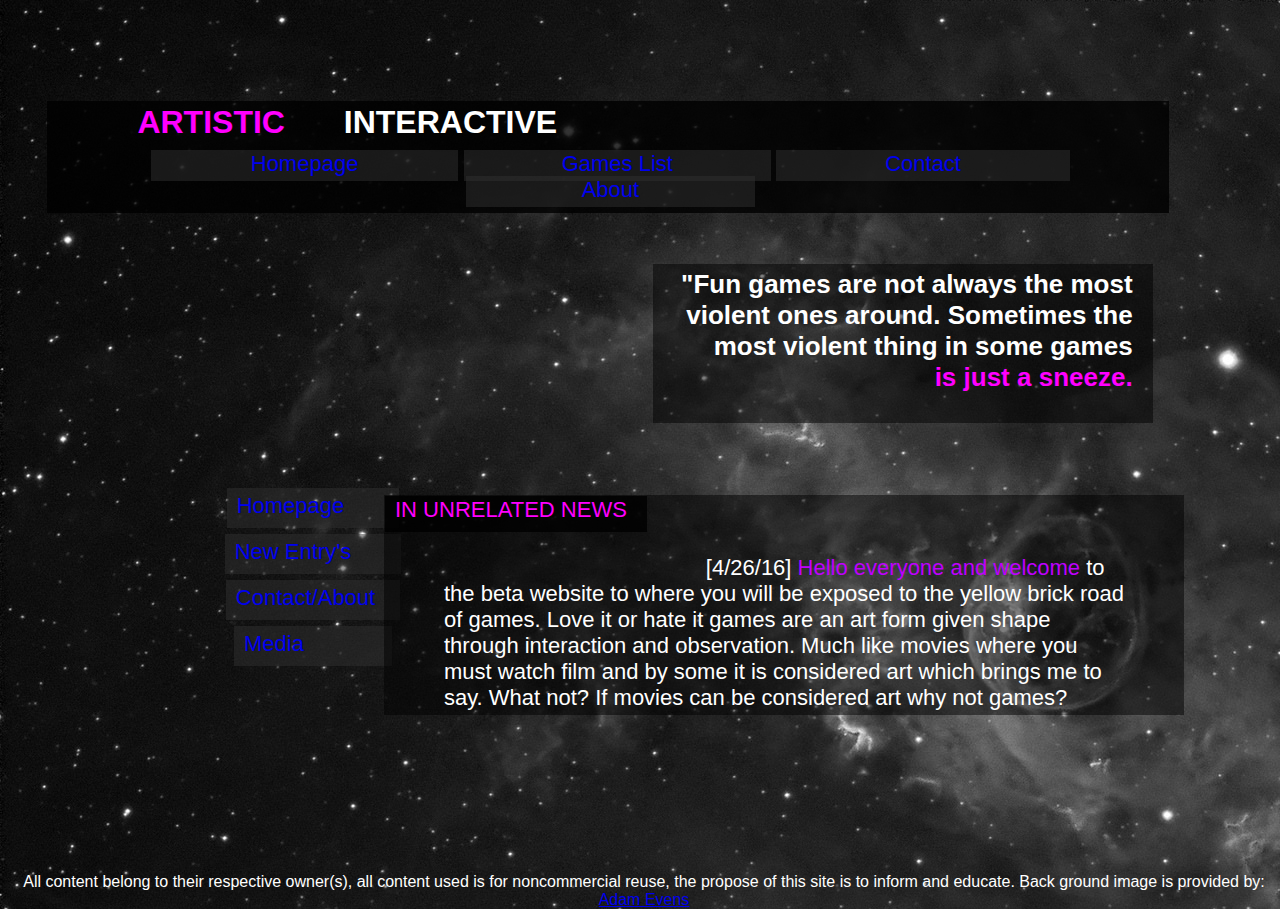
<file: index.html>
<!DOCTYPE html>
<html>
<head>
	<meta charset="utf-8">
	<title>Lorem Ipsum</title>
	<link href="http://allfont.net/allfont.css?fonts=agency-fb" rel="stylesheet" type="text/css" />
	<link rel="stylesheet" type="text/css" href="style.css">
	<h2 class="main"> <span style="color:#FF00FF">ARTISTIC</span> INTERACTIVE</h2>

<div class="nav-wrapper">
	<nav class="nav-menu">
		<ul class="barmain"> 			<!--fix this ahd have it become a line selector-->
			<li id="list1"><span id="item1"><a href="index.html">Homepage</a></span></li>
				<!-- SCRAPED CODE
				<ul class="sublist">
					<li><a href="#">Link 1</a></li>
      				<li><a href="#">Link 2</a></li>
      				<li><a href="#">Link 3</a></li>
      			</ul>
      		</li> -->
			<li><span id="item2"><a href="games_list/monval.html">Games List</a></span></li>
			<li><span id="item3"><a href="#">Contact</a></span></li>
			<li><span id="item4"><a href="#">About</a></span></li>
	</ul>
	</nav>
</head>
<body>

	<header id="mid">
		<nav id="nav2">
			<ul>
				<li><span id="item5"><a href="index.html">Homepage</a></span></li>
				<li><span id="item6"><a href="index2.html">New Entry's</a></span></li>
				<li><span id="item7"><a href="index3.html">Contact/About</span></a></li>
				<li><span id="item8"><a href="index4.html">Media</span></a></li>
			</ul>
		</nav>
	</header>
	<main>
		<div class="box" style="background-color:rgba(0, 0, 0, 0.5);"> 	
		<!-- heave this float to the top on the left-->
			<h3 id="box1"><div align="right">"Fun games are not always the most violent ones around. Sometimes the most violent thing in some games<br><span class="IMP">is just a sneeze.</span></div></h3>

			</h2>
		</div>

		</div>
					<!-- have the sit at the bottom of the page to the left-->
		<div id="superbox" style="background-color:rgba(0, 0, 0, 0.5);">
			<div class="box2">
				<p class="mainbox"><span class="subject">IN UNRELATED NEWS</span>[4/26/16] <span class="imp">Hello everyone and welcome</span> to the beta website to where you will be exposed to the yellow brick road of games. Love it or hate it games are an art form given shape through interaction and observation. Much like movies where you must watch film and by some it is considered art which brings me to say. What not? If movies can be considered art why not games?</p>
			</div>
		</div>
		</div>
	</main>

</body>

<footer> All content belong to their respective owner(s), all content used is for noncommercial reuse, the propose of this site is to inform and educate. Back ground image is provided by: <a href="https://www.flickr.com/photos/astroporn/10751451995">Adam Evens</a>
</footer>

</html>
</file>
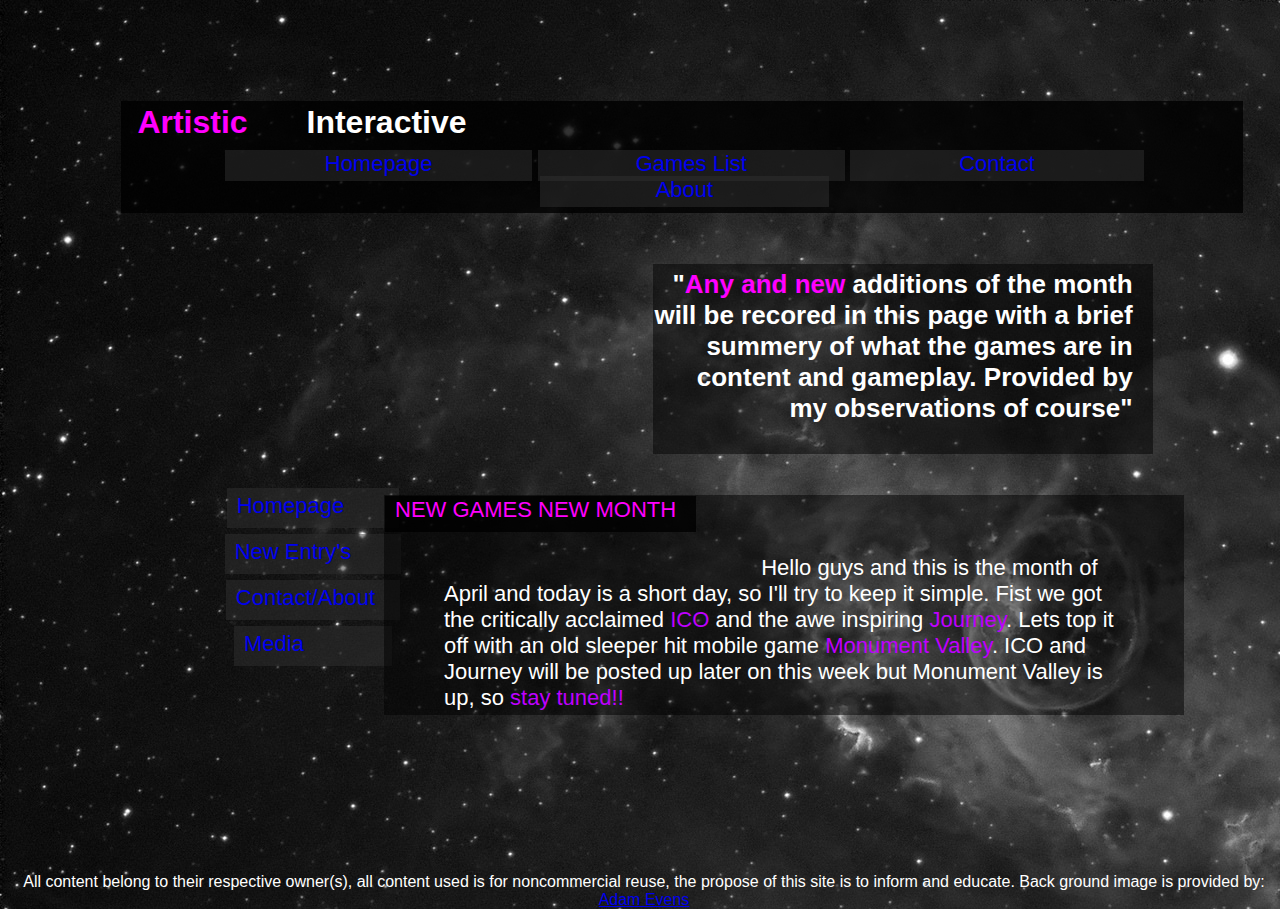
<file: index2.html>
<!DOCTYPE html>
<html>
<head>
	<meta charset="utf-8">
	<title>Lorem Ipsum</title>
	<link href="http://allfont.net/allfont.css?fonts=agency-fb" rel="stylesheet" type="text/css" />
	<link rel="stylesheet" type="text/css" href="style.css">
	<h2 class="main"> <span style="color:#FF00FF">Artistic</span> Interactive</h2>

<nav>
	<ul class="barmain"> 			<!--fix this ahd have it become a line selector-->
		<li><span id="item1"><a href="index.html">Homepage</a></span></li>
			<li><span id="item2"><a href="games_list/monval.html">Games List</a></span></li>
			<li><span id="item3"><a href="#">Contact</a></span></li>
			<li><span id="item4"><a href="#">About</a></span></li>
	</ul>
</nav>


</head>
<body>

	<header id="mid">
		<nav id="nav2">
			<ul>
				<li><span id="item5"><a href="index.html">Homepage</a></span></li>
				<li><span id="item6"><a href="index2.html">New Entry's</a></span></li>
				<li><span id="item7"><a href="index3.html">Contact/About</span></a></li>
				<li><span id="item8"><a href="index4.html">Media</span></a></li>
			</ul>
		</nav>
	</header>
	<main>
		<div class="box" style="background-color:rgba(0, 0, 0, 0.5);"> 	
		<!-- heave this float to the top on the left-->
			<h3 id="box1"><div align="right">"<span style="color:#FF00FF">Any and new</span> additions of the month will be recored in this page with a brief summery of what the games are in content and gameplay. Provided by my observations of course"</div></h3>

			</h2>
		</div>

		</div>
					<!-- have the sit at the bottom of the page to the left-->
		<div id="superbox" style="background-color:rgba(0, 0, 0, 0.5);">
			<div class="box2">
				<p class="mainbox"><span class="subject">NEW GAMES NEW MONTH</span> Hello guys and this is the month of April and today is a short day, so I'll try to keep it simple. Fist we got the critically acclaimed <span class="imp">ICO</span> and the awe inspiring <span class="imp">Journey</span>. Lets top it off with an old sleeper hit mobile game <span class="imp">Monument Valley</span>. ICO and Journey will be posted up later on this week but Monument Valley is up, so <span class="imp">stay tuned!!<span></p>
			</div>
		</div>
		</div>
	</main>

</body>

<footer> All content belong to their respective owner(s), all content used is for noncommercial reuse, the propose of this site is to inform and educate. Back ground image is provided by: <a href="https://www.flickr.com/photos/astroporn/10751451995">Adam Evens</a>
</footer>

</html>
</file>
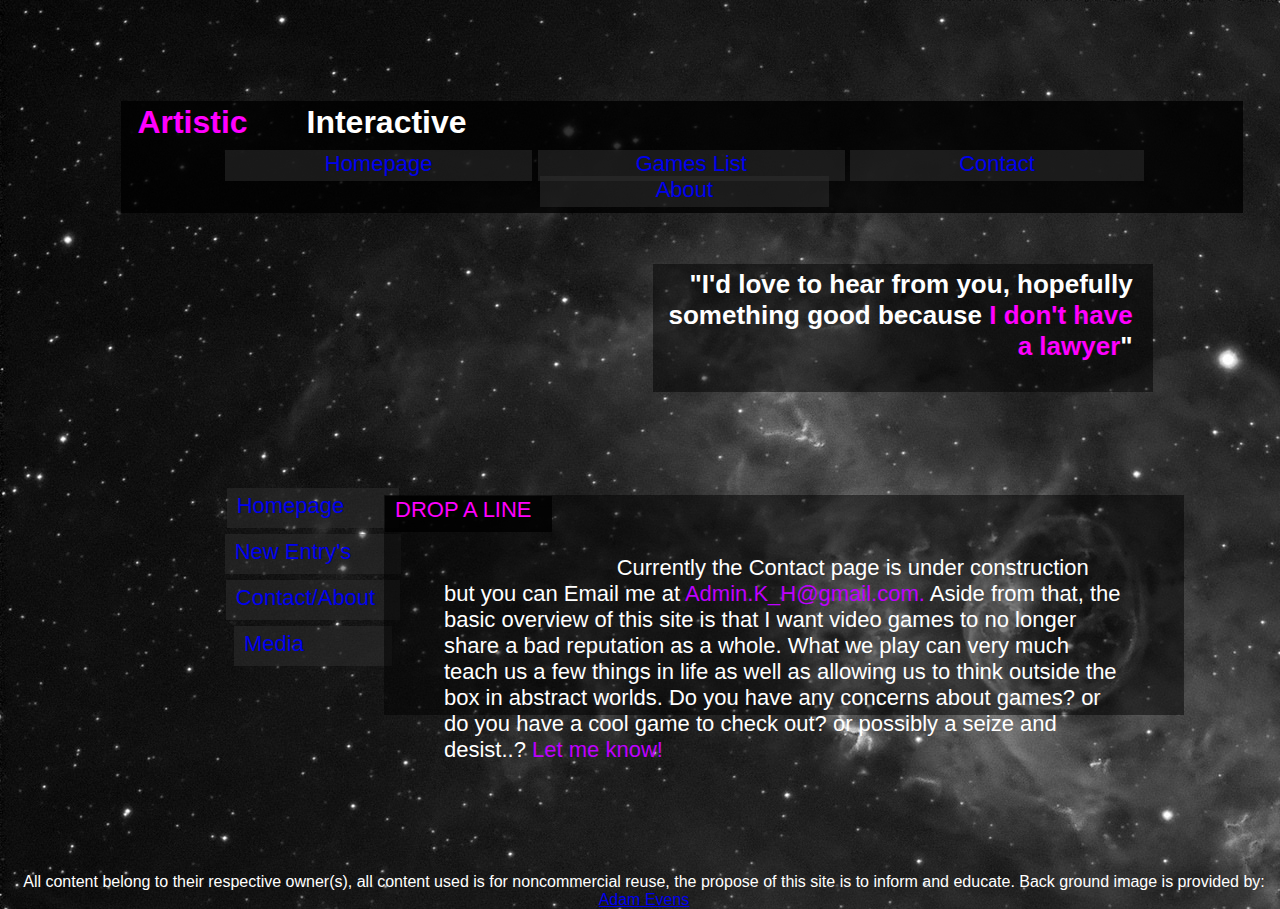
<file: index3.html>
<!DOCTYPE html>
<html>
<head>
	<meta charset="utf-8">
	<title>Lorem Ipsum</title>
	<link href="http://allfont.net/allfont.css?fonts=agency-fb" rel="stylesheet" type="text/css" />
	<link rel="stylesheet" type="text/css" href="style.css">
	<h2 class="main"> <span style="color:#FF00FF">Artistic</span> Interactive</h2>

<nav>
	<ul class="barmain"> 			<!--fix this ahd have it become a line selector-->
		<li><span id="item1"><a href="index.html">Homepage</a></span></li>
			<li><span id="item2"><a href="games_list/monval.html">Games List</a></span></li>
			<li><span id="item3"><a href="#">Contact</a></span></li>
			<li><span id="item4"><a href="#">About</a></span></li>
	</ul>
</nav>


</head>
<body>

	<header id="mid">
		<nav id="nav2">
			<ul>
				<li><span id="item5"><a href="index.html">Homepage</a></span></li>
				<li><span id="item6"><a href="index2.html">New Entry's</a></span></li>
				<li><span id="item7"><a href="index3.html">Contact/About</span></a></li>
				<li><span id="item8"><a href="index4.html">Media</span></a></li>
			</ul>
		</nav>
	</header>
	<main>
		<div class="box" style="background-color:rgba(0, 0, 0, 0.5);"> 	
		<!-- heave this float to the top on the left-->
			<h3 id="box1"><div align="right">"I'd love to hear from you, hopefully something good because <span class="IMP">I don't have a lawyer</span>"</div></h3>

			</h2>
		</div>

		</div>
					<!-- have the sit at the bottom of the page to the left-->
		<div id="superbox" style="background-color:rgba(0, 0, 0, 0.5);">
			<div class="box2">
				<p class="mainbox"><span class="subject">DROP A LINE</span> Currently the Contact page is under construction but you can Email me at <span class="imp">Admin.K_H@gmail.com.</span> Aside from  that, the basic overview of this site is that I want video games to no longer share a bad reputation as a whole. What we play can very much teach us a few things in life as well as allowing us to think outside the box in abstract worlds. Do you have any concerns about games? or do you have a cool game to check out? or possibly a seize and desist..? <span class="imp">Let me know!</span></p>
			</div>
		</div>
		</div>
	</main>

</body>

<footer> All content belong to their respective owner(s), all content used is for noncommercial reuse, the propose of this site is to inform and educate. Back ground image is provided by: <a href="https://www.flickr.com/photos/astroporn/10751451995">Adam Evens</a>
</footer>

</html>
</file>
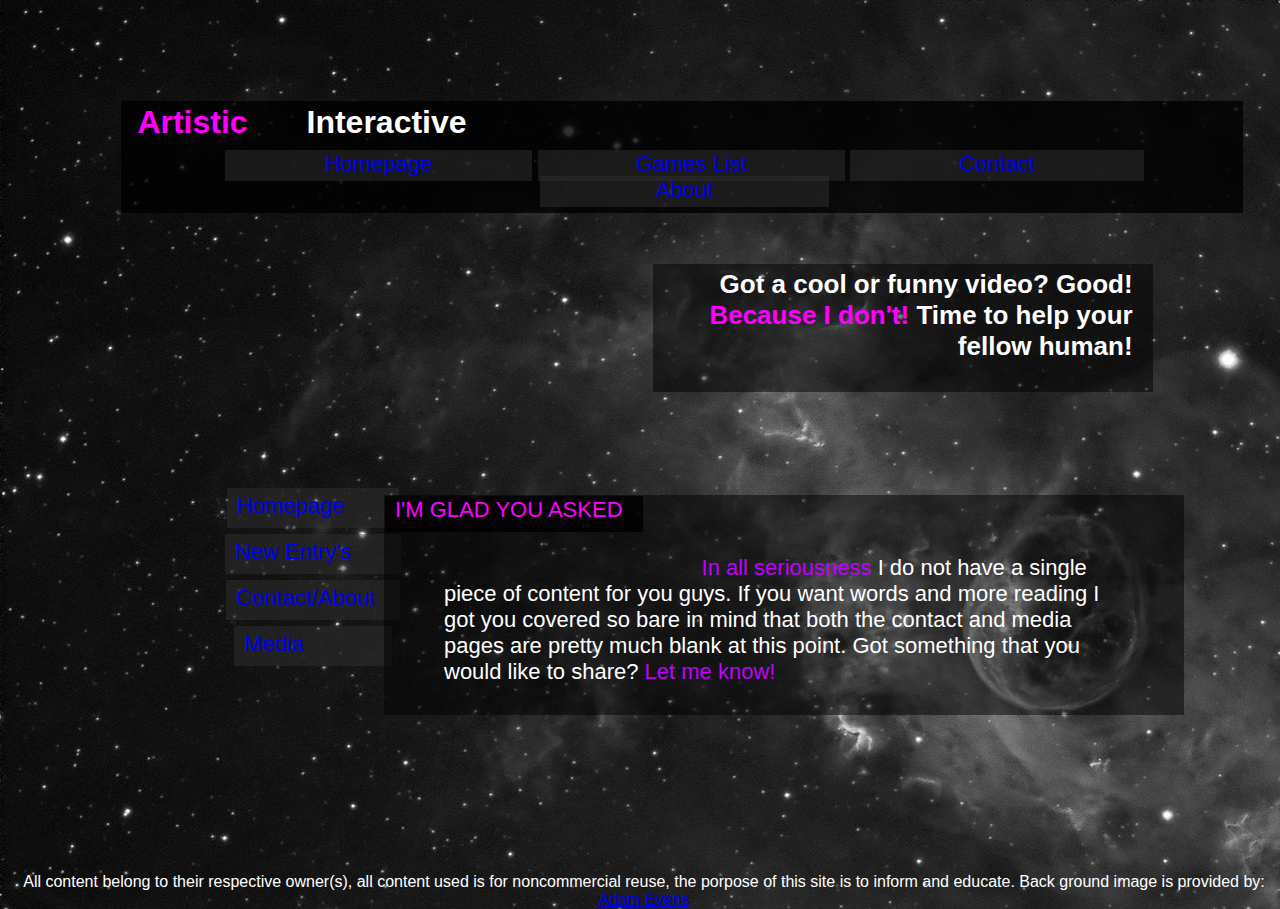
<file: index4.html>
<!DOCTYPE html>
<html>
<head>
	<meta charset="utf-8">
	<title>Lorem Ipsum</title>
	<link href="http://allfont.net/allfont.css?fonts=agency-fb" rel="stylesheet" type="text/css" />
	<link rel="stylesheet" type="text/css" href="style.css">
	<h2 class="main"> <span style="color:#FF00FF">Artistic</span> Interactive</h2>

<nav>
	<ul class="barmain"> 			<!--fix this ahd have it become a line selector-->
		<li><span id="item1"><a href="index.html">Homepage</a></span></li>
			<li><span id="item2"><a href="games_list/monval.html">Games List</a></span></li>
			<li><span id="item3"><a href="#">Contact</a></span></li>
			<li><span id="item4"><a href="#">About</a></span></li>
	</ul>
</nav>


</head>
<body>

	<header id="mid">
		<nav id="nav2">
			<ul>
				<li><span id="item5"><a href="index.html">Homepage</a></span></li>
				<li><span id="item6"><a href="index2.html">New Entry's</a></span></li>
				<li><span id="item7"><a href="index3.html">Contact/About</span></a></li>
				<li><span id="item8"><a href="index4.html">Media</span></a></li>
			</ul>
		</nav>
	</header>
	<main>
		<div class="box" style="background-color:rgba(0, 0, 0, 0.5);"> 	
		<!-- heave this float to the top on the left-->
			<h3 id="box1"><div align="right"> Got a cool or funny video? Good! <span class="IMP">Because I don't!</span> Time to help your fellow human!</div></h3>

			</h2>
		</div>

		</div>
					<!-- have the sit at the bottom of the page to the left-->
		<div id="superbox" style="background-color:rgba(0, 0, 0, 0.5);">
			<div class="box2">
				<p class="mainbox"><span class="subject">I'M GLAD YOU ASKED</span><span class="imp">In all seriousness</span> I do not have a single piece of content for you guys. If you want words and more reading I got you covered so bare in mind that both the contact and media pages are pretty much blank at this point. Got something that you would like to share? <span class="imp">Let me know!</span></p>
			</div>
		</div>
		</div>
	</main>

</body>

<footer> All content belong to their respective owner(s), all content used is for noncommercial reuse, the porpose of this site is to inform and educate. Back ground image is provided by: <a href="https://www.flickr.com/photos/astroporn/10751451995">Adam Evens</a>
</footer>

</html>
</file>
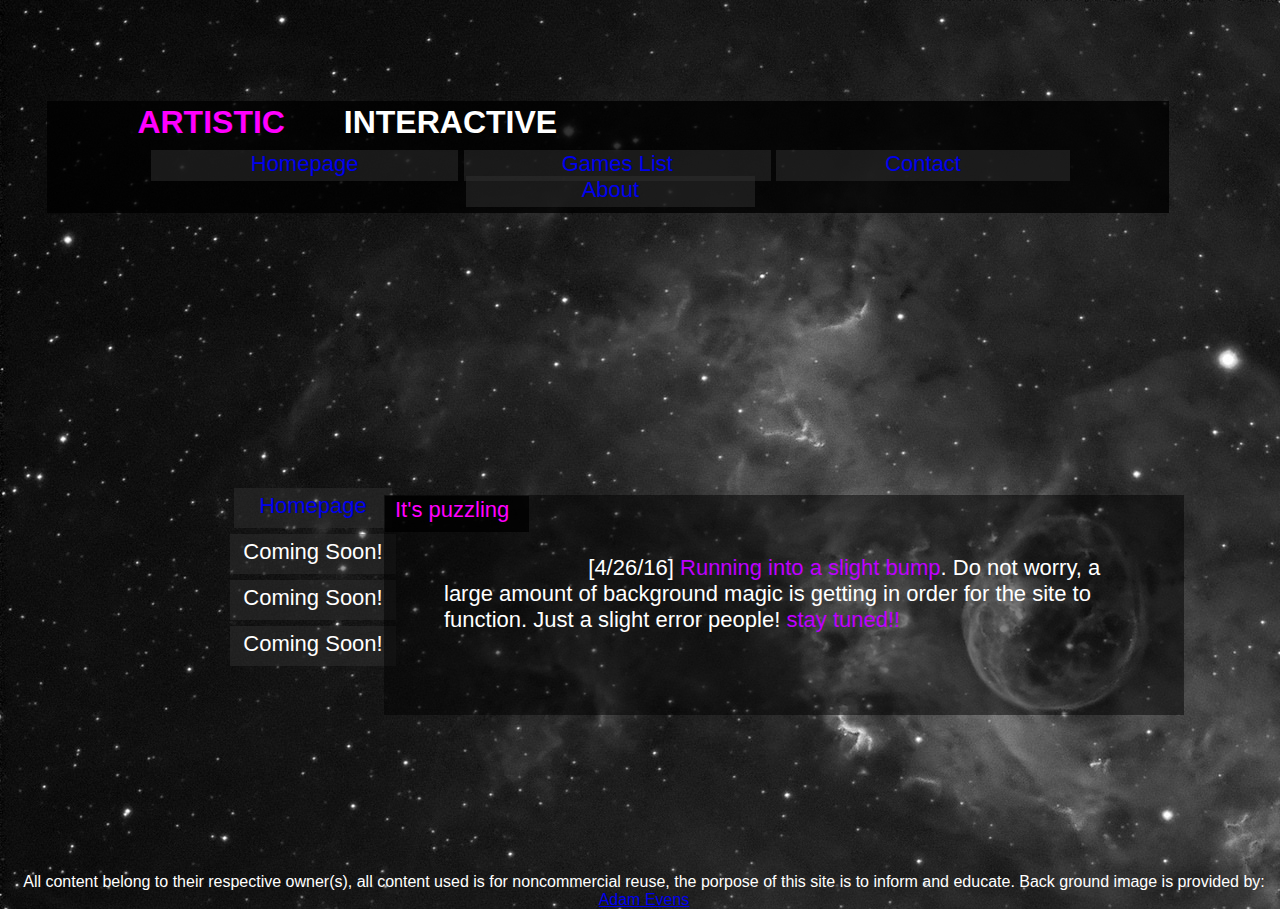
<file: games_list/monval.html>
<!DOCTYPE html>
<html>
<head>
	<meta charset="utf-8">
	<title>Lorem Ipsum</title>
	<link href="http://allfont.net/allfont.css?fonts=agency-fb" rel="stylesheet" type="text/css" />
	<link rel="stylesheet" type="text/css" href="style.css">
	<h2 class="main"> <span style="color:#FF00FF">ARTISTIC</span> INTERACTIVE</h2>

<div class="nav-wrapper">
	<nav class="nav-menu">
		<ul class="barmain"> 			<!--fix this ahd have it become a line selector-->
			<li id="list1"><span id="item1"><a href="../index.html">Homepage</a></span></li>
				<!-- SCRAPED CODE
				<ul class="sublist">
					<li><a href="#">Link 1</a></li>
      				<li><a href="#">Link 2</a></li>
      				<li><a href="#">Link 3</a></li>
      			</ul>
      		</li> -->
			<li><span id="item2"><a href="monval.html">Games List</a></span></li>
			<li><span id="item3"><a href="#">Contact</a></span></li>
			<li><span id="item4"><a href="#">About</a></span></li>
	</ul>
	</nav>
</head>
<body>

	<header id="mid">
		<nav id="nav2">
			<ul>
				<li><span id="item5"><a href="../index.html">Homepage</a></span></li>
				<li><span id="item6">Coming Soon!</a></span></li>
				<li><span id="item7">Coming Soon!</span></a></li>
				<li><span id="item8">Coming Soon!</span></a></li>
			</ul>
		</nav>
	</header>
	<main>
		<div class="box" style="background-color:rgba(0, 0, 0, 0.5);"> 	
		<!-- heave this float to the top on the left--> 
			

		</div>
					<!-- have the sit at the bottom of the page to the left-->
		<div id="superbox" style="background-color:rgba(0, 0, 0, 0.5);">
			<div class="box2">
				<p class="mainbox"><span class="subject">It's puzzling</span>[4/26/16] <span class="imp">Running into a slight bump</span>. Do not worry, a large amount of background magic is getting in order for the site to function. Just a slight error people! <span class="imp">stay tuned!!</span></p>
			</div>
		</div>
		</div>
	</main>

</body>

<footer> All content belong to their respective owner(s), all content used is for noncommercial reuse, the porpose of this site is to inform and educate. Back ground image is provided by: <a href="https://www.flickr.com/photos/astroporn/10751451995">Adam Evens</a>
</footer>

</html>
</file>
<file: style.css>
body {
    margin-top: 25px;
    font-size: 21px;
    text-align: center;
    background-image: url("Images/back1.jpg");

    -webkit-animation: fadein 1s; /* Safari, Chrome and Opera > 12.1 */
       -moz-animation: fadein 1s; /* Firefox < 16 */
        -ms-animation: fadein 1s; /* Internet Explorer */
         -o-animation: fadein 1s; /* Opera < 12.1 */
            animation: fadein 1s;
}

@keyframes fadein {
    from { opacity: 0; }
    to   { opacity: 1; }
}


}

.barmain:after {
	content: "";
	display: table;
}

.nav-menu {
	position: relative;
	display: inline-block;
	right: 145px;
}

.nav-menu li {
	display: inline;
	list-style-type: none;
}

.sublist ul li:hover > ul {
	display: inline-block;
}

ul.barmain {
	list-style-type: none;
	text-align: center;
	background-color:rgba(0, 0, 0, 0.8);
	width: 1110px;
	margin: 0;
	padding-top:;
	padding-left: 3px;
	padding-right: 9px;
	padding-top: 50px;
	padding-bottom: 10px;
	position: relative;
	left: 3cm;
	top: 2cm;
}

ul.barmain li {
	display: inline-block;
	text-align: center;
}

.sublist {
	width: 271px;
	position: relative;
	top: 75px;
	right: 59px;
	display: none;
	background: #ccc;
}

.sublist:hover {

}

#item1 {
	background-color:rgba(48, 48, 48, 0.5);
	position: relative;
	/*right: 11.5cm;*/
	padding-left: 100px;
	padding-right: 100px;
	padding-top: 1px;
	padding-bottom: 5px;
	margin: 0;
	left: 5px;
	top: 0px;
}
#item1:hover {
	background-color: rgba(192,192,192, 0.8);
	font-weight: bold;
}

#item2 {
	background-color:rgba(48, 48, 48, 0.5);
	position: relative;
	right: -5px;
	padding-left: 98px;
	padding-right: 98px;
	padding-top: 1px;
	padding-bottom: 5px;
}

#item2:hover {
	background-color: rgba(192,192,192, 0.8);
	font-weight: bold;
}

#item3 {
	background-color:rgba(48, 48, 48, 0.5);
	position: relative;
	right: -5px;
	padding-left: 109px;
	padding-right: 109px;
	padding-top: 1px;
	padding-bottom: 5px
}

#item3:hover {
	background-color: rgba(192,192,192, 0.8);
	font-weight: bold;
}

#item4 {
	background-color:rgba(48, 48, 48, 0.5);
	position: relative;
	right: -5px;
	padding-left: 116px;
	padding-right: 116px;
	padding-top: 1px;
	padding-bottom: 5px
}

#item4:hover {
	background-color: rgba(192,192,192, 0.8);
	font-weight: bold;
}

#item5 {
	background-color:rgba(48, 48, 48, 0.5);
	padding-left: 10px;
	padding-right: 55px;
	padding-bottom: 10px;
	padding-top: 5px;
	position: relative;
	top: -15px;
}

#item6 {
	background-color:rgba(48, 48, 48, 0.5);
	padding-left: 10px;
	padding-right: 50px;
	padding-bottom: 10px;
	padding-top: 5px;
	position: relative;
	top: 5px;
}

#item7 {
	background-color:rgba(48, 48, 48, 0.5);
	padding-left: 10px;
	padding-right: 25px;
	padding-bottom: 10px;
	padding-top: 5px;
	position: relative;
	top: 25px;
}

#item8 {
	background-color:rgba(48, 48, 48, 0.5);
	padding-left: 10px;
	padding-right: 88px;
	padding-bottom: 10px;
	padding-top: 5px;
	position: relative;
	top: 45px;
}

h2.main {
	color: #fff;
	padding-top: 22px;
	margin-left: 3cm;
	word-spacing: 50px;
	font-size: 32px;
	font-family: 'Agency FB', arial;
	position: absolute;
    left: 24px;
    top: 55px;
    z-index: 1;
}



body div {

	color: #000;
}

#mid {
	position: relative;
	top: 350px;
	left: 35px;
	width: 500px
}


#nav2 {
	width: 500px;
}

nav ul li {
	color: #fff;
	font-size: 22px;
	text-decoration: none;
	font-family: 'Agency FB', arial;
	list-style-type: none;
}

nav ul li a:link, nav ul li a:active,
nav ul li a:hover, nav ul li a:visited{

text-decoration: none;
}

.IMP {
	color:#FF00FF
}

.imp {
	color: #bf00ff;
}

#item5:hover {
	background-color: rgba(192,192,192, 0.8);
	font-weight: bold;
}

#item6:hover {
	background-color: rgba(192,192,192, 0.8);
	font-weight: bold;
}

#item7:hover {
	background-color: rgba(192,192,192, 0.8);
	font-weight: bold;
}

#item8:hover {
	background-color: rgba(192,192,192, 0.8);
	font-weight: bold;
}

div.sbox {
	padding-bottom: 5px;
	width: 500px;
	height: 100px;
}

h3 div {
	color: #fff;
	font-size: 26px;
	font-family: 'Agency FB', arial;
	padding-bottom: 30px;
	padding-right: 20px;
	padding-top: 5px;
}

#box1 {
	color: #fff;
	font-size: 22px;
	font-family: 'Agency FB', arial;
	text-align: right;
}

.box {
	width: 500px;
	left: 51%;
	position: relative;
	top: -20px;
}


#superbox {
	width: 800px;
	left: 30%;
	position: absolute;
	top: 55%;
}


div.box2 {

}

/*span.subject {
	
} */

.subject {
	background-color:rgba(0, 0, 0, 0.8);
	width: 145px;
	top: -58px;
	left: -59px;
	position: relative;
	padding-left: 10px;
	padding-right: 20px;
	padding-bottom: 10px;
	padding-top: 1px;
	height: 15px;
	color:#FF00FF;
	font-size: 22px;
}

p.mainbox {
	color: #fff;
	font-size: 22px;
	font-family: 'Agency FB', arial;
	padding: 50px;
	margin: 10px;
	text-align: left;
	height: 100px;
}

p {
	color: #fff;
	font-size: 22px;
	font-family: 'Agency FB', arial;
}

footer {
	color: #fff;
	font-size: 16px;
	font-family: 'Agency FB', arial;
	position: absolute;
	top: 97%;
}
</file>
<file: games_list/style.css>
body {
    margin-top: 25px;
    font-size: 21px;
    text-align: center;
    background-image: url("../Images/back1.jpg");

    -webkit-animation: fadein 1s; /* Safari, Chrome and Opera > 12.1 */
       -moz-animation: fadein 1s; /* Firefox < 16 */
        -ms-animation: fadein 1s; /* Internet Explorer */
         -o-animation: fadein 1s; /* Opera < 12.1 */
            animation: fadein 1s;
}

@keyframes fadein {
    from { opacity: 0; }
    to   { opacity: 1; }
}


}

.barmain:after {
	content: "";
	display: table;
}

.nav-menu {
	position: relative;
	display: inline-block;
	right: 145px;
}

.nav-menu li {
	display: inline;
	list-style-type: none;
}

.sublist ul li:hover > ul {
	display: inline-block;
}

ul.barmain {
	list-style-type: none;
	text-align: center;
	background-color:rgba(0, 0, 0, 0.8);
	width: 1110px;
	margin: 0;
	padding-top:;
	padding-left: 3px;
	padding-right: 9px;
	padding-top: 50px;
	padding-bottom: 10px;
	position: relative;
	left: 3cm;
	top: 2cm;
}

ul.barmain li {
	display: inline-block;
	text-align: center;
}

.sublist {
	width: 271px;
	position: relative;
	top: 75px;
	right: 59px;
	display: none;
	background: #ccc;
}

.sublist:hover {

}

#item1 {
	background-color:rgba(48, 48, 48, 0.5);
	position: relative;
	/*right: 11.5cm;*/
	padding-left: 100px;
	padding-right: 100px;
	padding-top: 1px;
	padding-bottom: 5px;
	margin: 0;
	left: 5px;
	top: 0px;
}
#item1:hover {
	background-color: rgba(192,192,192, 0.8);
	font-weight: bold;
}

#item2 {
	background-color:rgba(48, 48, 48, 0.5);
	position: relative;
	right: -5px;
	padding-left: 98px;
	padding-right: 98px;
	padding-top: 1px;
	padding-bottom: 5px;
}

#item2:hover {
	background-color: rgba(192,192,192, 0.8);
	font-weight: bold;
}

#item3 {
	background-color:rgba(48, 48, 48, 0.5);
	position: relative;
	right: -5px;
	padding-left: 109px;
	padding-right: 109px;
	padding-top: 1px;
	padding-bottom: 5px
}

#item3:hover {
	background-color: rgba(192,192,192, 0.8);
	font-weight: bold;
}

#item4 {
	background-color:rgba(48, 48, 48, 0.5);
	position: relative;
	right: -5px;
	padding-left: 116px;
	padding-right: 116px;
	padding-top: 1px;
	padding-bottom: 5px
}

#item4:hover {
	background-color: rgba(192,192,192, 0.8);
	font-weight: bold;
}

#item5 {
	background-color:rgba(48, 48, 48, 0.5);
	padding-left: 25px;
	padding-right: 25px;
	padding-bottom: 10px;
	padding-top: 5px;
	position: relative;
	top: -15px;
}

#item6 {
	background-color:rgba(48, 48, 48, 0.5);
	padding-left: 13px;
	padding-right: 13px;
	padding-bottom: 10px;
	padding-top: 5px;
	position: relative;
	top: 5px;
}

#item7 {
	background-color:rgba(48, 48, 48, 0.5);
	padding-left: 13px;
	padding-right: 13px;
	padding-bottom: 10px;
	padding-top: 5px;
	position: relative;
	top: 25px;
}

#item8 {
	background-color:rgba(48, 48, 48, 0.5);
	padding-left: 13px;
	padding-right: 13px;
	padding-bottom: 10px;
	padding-top: 5px;
	position: relative;
	top: 45px;
}

h2.main {
	color: #fff;
	padding-top: 22px;
	margin-left: 3cm;
	word-spacing: 50px;
	font-size: 32px;
	font-family: 'Agency FB', arial;
	position: absolute;
    left: 24px;
    top: 55px;
    z-index: 1;
}



body div {

	color: #000;
}

#mid {
	position: relative;
	top: 350px;
	left: 35px;
	width: 500px
}


#nav2 {
	width: 500px;
}

nav ul li {
	color: #fff;
	font-size: 22px;
	text-decoration: none;
	font-family: 'Agency FB', arial;
	list-style-type: none;
}

nav ul li a:link, nav ul li a:active,
nav ul li a:hover, nav ul li a:visited{

text-decoration: none;
}

.IMP {
	color:#FF00FF
}

.imp {
	color: #bf00ff;
}

#item5:hover {
	background-color: rgba(192,192,192, 0.8);
	font-weight: bold;
}

#item6:hover {
	background-color: rgba(192,192,192, 0.8);
	font-weight: bold;
}

#item7:hover {
	background-color: rgba(192,192,192, 0.8);
	font-weight: bold;
}

#item8:hover {
	background-color: rgba(192,192,192, 0.8);
	font-weight: bold;
}

div.sbox {
	padding-bottom: 5px;
	width: 500px;
	height: 100px;
}


#superbox {
	width: 800px;
	left: 30%;
	position: absolute;
	top: 55%;
}


div.box2 {

}

/*span.subject {
	
} */

.subject {
	background-color:rgba(0, 0, 0, 0.8);
	width: 145px;
	top: -58px;
	left: -59px;
	position: relative;
	padding-left: 10px;
	padding-right: 20px;
	padding-bottom: 10px;
	padding-top: 1px;
	height: 15px;
	color:#FF00FF;
	font-size: 22px;
}

p.mainbox {
	color: #fff;
	font-size: 22px;
	font-family: 'Agency FB', arial;
	padding: 50px;
	margin: 10px;
	text-align: left;
	height: 100px;
}

p {
	color: #fff;
	font-size: 22px;
	font-family: 'Agency FB', arial;
}

footer {
	color: #fff;
	font-size: 16px;
	font-family: 'Agency FB', arial;
	position: absolute;
	top: 97%;
}
</file>
